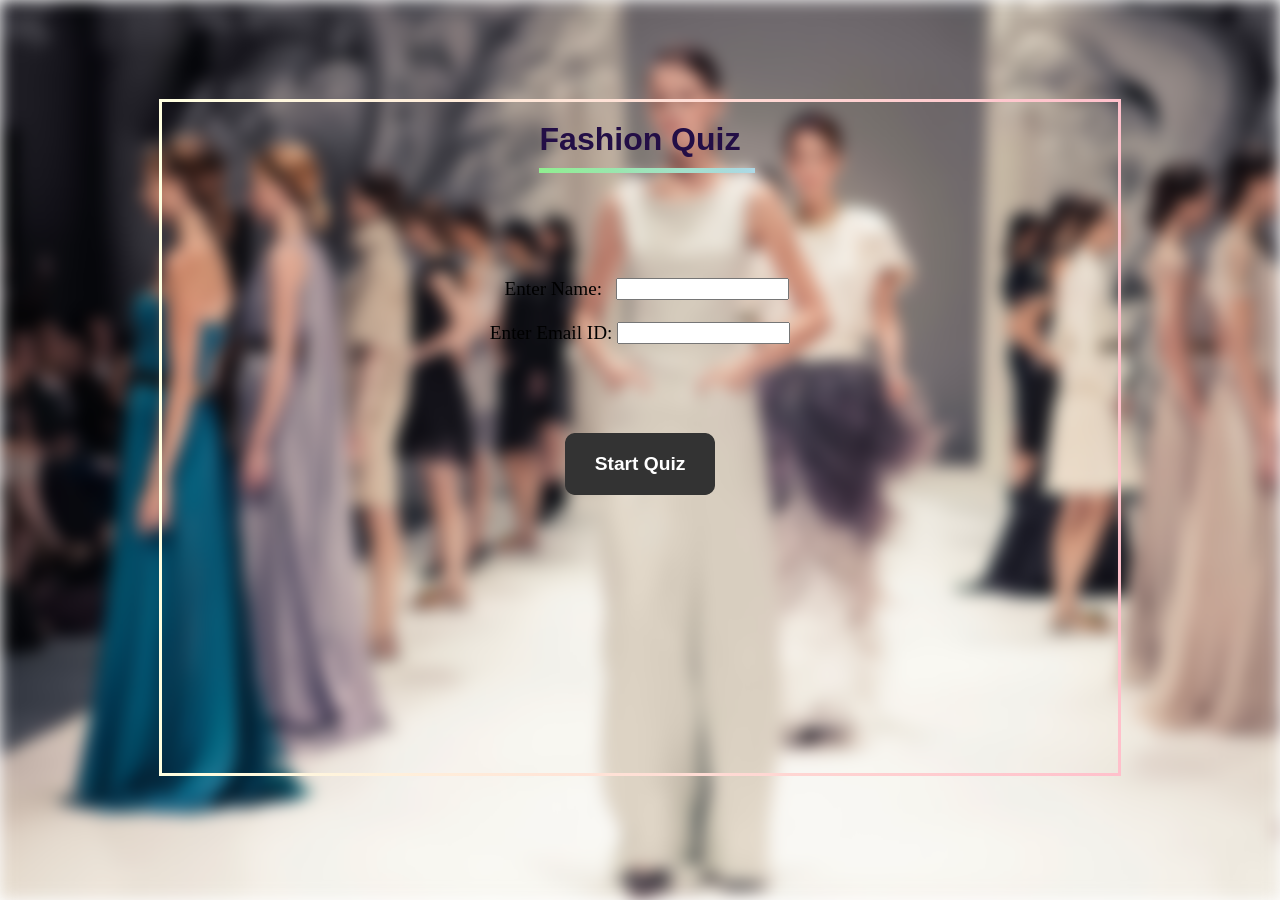
<file: file3.html>
<!DOCTYPE html>
<html lang="en">
<head>
    <meta charset="UTF-8">
    <meta name="viewport" content="width=device-width, initial-scale=1.0">
    <title>Fashion Quiz</title>
    <link rel="stylesheet" href="style3.css">
</head>
<body>
    <div class="container1">
        <div class="heading1">
            <h1 id="head1">Fashion Quiz</h1>
        </div>
        <div class="details">
            <span id="r1">
                <label for="name">Enter Name: </label>
                &nbsp;
                &nbsp;
                <input type="text" id="name" required>
            </span>
            <span id="r2">
                <label for="email">Enter Email ID:</label>
                &nbsp;
                <input type="text" id="email" required>
            </span>
        </div>
        <div class="buttunu">
            <button class="btn" id="startQuizBtn" onclick="saveUserData()">Start Quiz</button>
        </div>
    </div>
    
    <script>
        function saveUserData() {
            const name = document.getElementById('name').value.trim();
            const email = document.getElementById('email').value.trim();

            if (name && email) {
                window.location.href = `file4.html?name=${encodeURIComponent(name)}&email=${encodeURIComponent(email)}`;
            } else {
                alert("Please enter both name and email.");
            }
        }
    </script>
    
</body>
</html>
</file>
<file: style3.css>
* {
    margin: 0;
    padding: 0;
    box-sizing: border-box;
}

html, body {
    height: 100%;
    width: 100%;
    height: 100vh;
    overflow: hidden; /* Prevents scrolling issues */
}

body::before {
    content: "";
    position: fixed;
    top: 0;
    left: 0;
    height: 100%;
    width: 100%;
    background-image: url("images/page1.jpeg");
    background-repeat: no-repeat;
    background-attachment: fixed;
    background-size: cover;
    filter: blur(8px); /* Apply the desired blur level */
    -webkit-filter: blur(8px);
    z-index: -1; /* Ensure it is behind the container */
}

.container1 {
    margin-top: 100px;
    margin-left: 160px;
    border: solid 1px rgb(57, 56, 56);
    height: 75%;
    width: 75%;
   
    position: relative;
    z-index: 1; /* Ensure it is above the blurred background */
}
.container1::before {
    content: '';
    position: absolute;
    top: -2px;
    left: -2px;
    right: -2px;
    bottom: -2px;
    border: 2px solid;
    border-image-slice: 1;
    border-width: 3px;
    border-image-source: linear-gradient(to right, lightyellow, pink);
    z-index: -1; /* Ensure it is behind the container content */
}

.heading1 {
    display: flex;
    justify-content: center;
}

#head1 {
    padding: 20px;
    font-weight: 1500;
    color: rgb(35, 14, 70);
    font-family: 'Lucida Sans', 'Lucida Sans Regular', 'Lucida Grande', 'Lucida Sans Unicode', Geneva, Verdana, sans-serif;
    position: relative;
}
#head1::after {
    content: '';
    position: absolute;
    left: 19px;
    bottom:5px; /* Adjust this value to move the underline closer or further from the text */
    width: 90%;
    height: 5px; /* Thickness of the underline */
    background: linear-gradient(to right, lightgreen, lightblue);
}
.details {
    display: flex;
    flex-direction: column;
    align-items: center;
    margin-top: 100px;
    font-size: larger;
    height: 100px;
}

.details span {
    margin-bottom: 10px;
    display: flex;
    flex-direction: row;
    
}
#r1{
    position: relative;
    left: 7px;
}
#r2{
    position: relative;
    top: 12px;
}
.buttunu{
    margin: 55px;
    display: flex;
    justify-content: center;
}
.btn a{
    text-decoration: none;
    color: #FFF;
}
.btn{
    font-size: larger;
    font-weight: bold;
    padding: 20px;
    width: 150px;
    border: none;
    outline: none;
    color: #FFF;
    cursor: pointer;
    position: relative;
    z-index: 0;
    border-radius: 12px;
    background-color: #333;

}
.btn::after{
    content:"";
    z-index: -1;
    position: absolute;
    width: 100%;
    height: 100%;
    background-color: #333;
    left:0;
    top: 0;
    border-radius: 10px;
}
.btn::before{
    content:"";
    background: linear-gradient(
        45deg,
        #FF0000, #FF7300, #FFFB00,#48FF00,
        #00FFD5, #002BFF, #FF00C8,#FF0000
    );
    position: absolute;
    top: -2px;
    left:-2px;
    background-size: 600%;
    z-index: -1;
    width: calc(100% + 4px);
    height: calc(100% + 4px);
    filter: blur(8px);
    animation: glowing 20s linear infinite;
    transition: opacity .3s ease-in-out;
    border-radius: 10px;

    opacity: 0;
}
@keyframes glowing{
    0% {background-position: 0 0;}
    50% {background-position: 400% 0;}
    100% {background-position: 0 0;}

}
.btn:hover::before{
    opacity: 4;
    
}
.btn:active:after{
    background: transparent;
}s
.btn:active{
    color: rgb(138, 123, 123);
    font-weight: bold;
}
</file>
